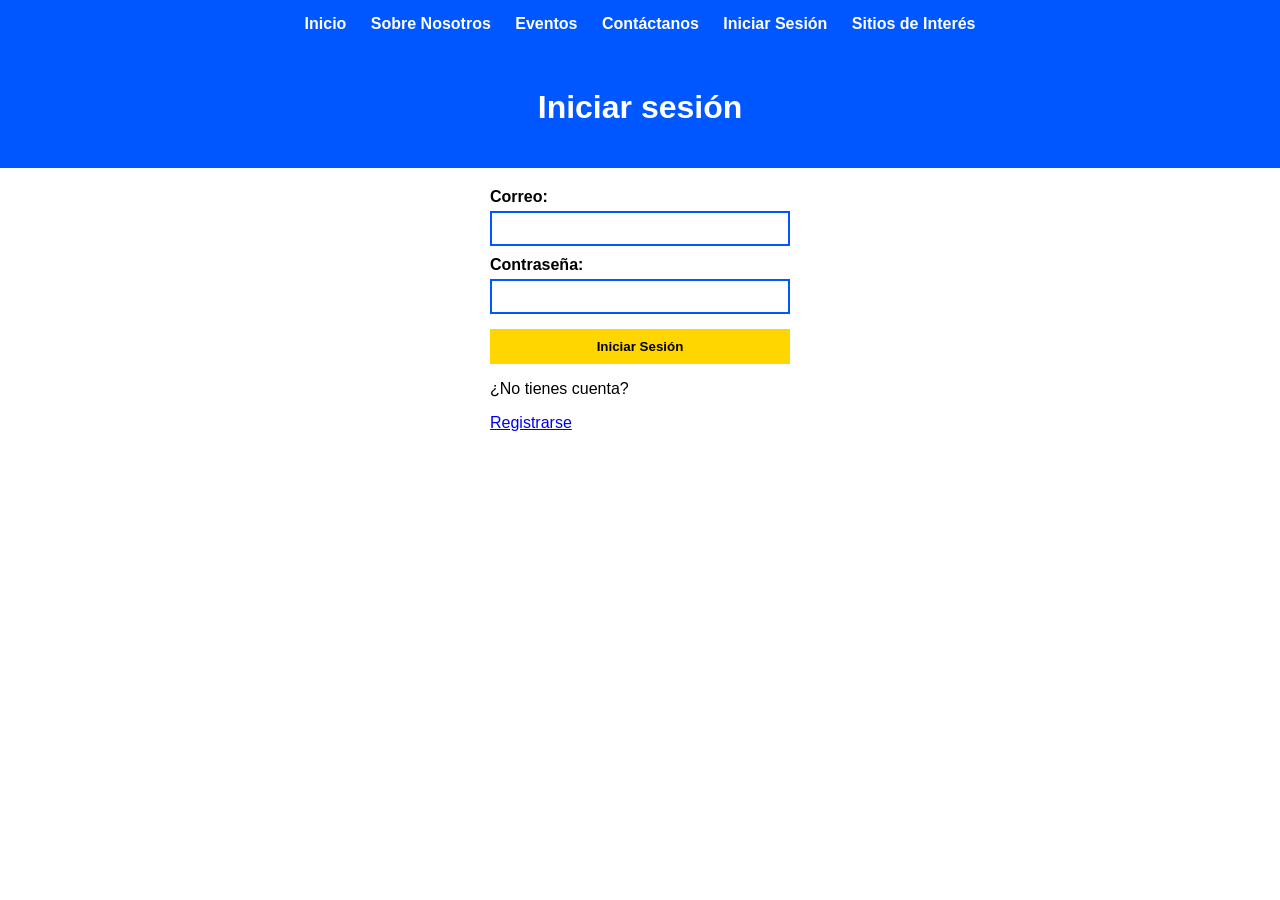
<file: inicia-sesion.html>
<!DOCTYPE html>
<html lang="es">
<head>
    <meta charset="UTF-8">
    <title>Iniciar Sesión</title>
    <link rel="stylesheet" href="style.css">
</head>
<body>

<nav>
    <a href="index.html">Inicio</a>
    <a href="sobre-nosotros.html">Sobre Nosotros</a>
    <a href="eventos.html">Eventos</a>
    <a href="contactanos.html">Contáctanos</a>
    <a href="inicia-sesion.html">Iniciar Sesión</a>
    <a href="sitios-interes.html">Sitios de Interés</a>
</nav>

<header>
    <h1>Iniciar sesión</h1>
</header>

<form method="post">
    <label for="correo">Correo:</label>
    <input type="email" id="correo" name="correo">

    <label for="contrasena">Contraseña:</label>
    <input type="password" id="contrasena" name="contrasena">

    <button type="submit">Iniciar Sesión</button>

    <p>¿No tienes cuenta?</p>
    <a href="registro.html">Registrarse</a>
</form>

</body>
</html>
</file>
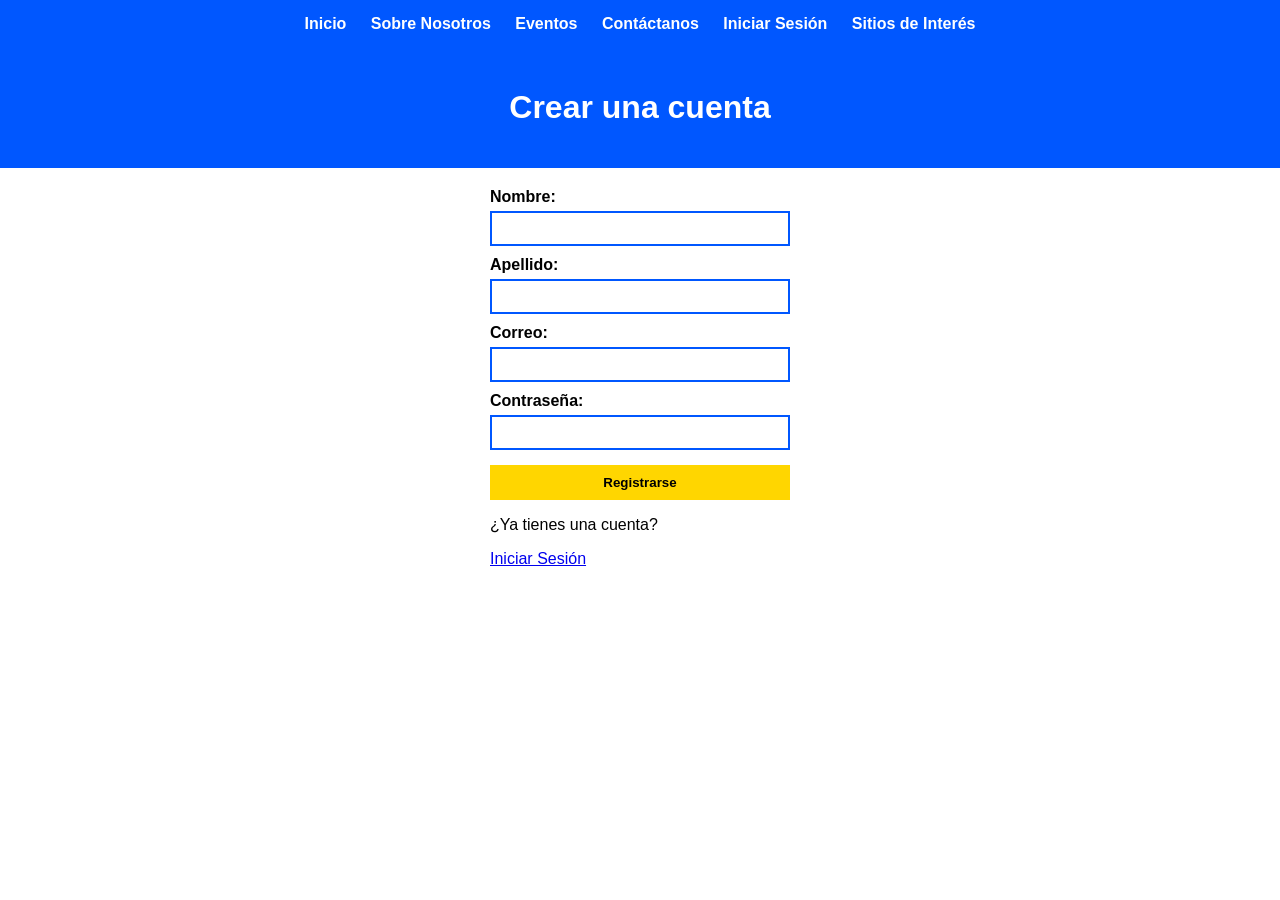
<file: registro.html>
<!DOCTYPE html>
<html lang="es">
<head>
    <meta charset="UTF-8">
    <title>Registro</title>
    <link rel="stylesheet" href="style.css">
</head>
<body>

<nav>
    <a href="index.html">Inicio</a>
    <a href="sobre-nosotros.html">Sobre Nosotros</a>
    <a href="eventos.html">Eventos</a>
    <a href="contactanos.html">Contáctanos</a>
    <a href="inicia-sesion.html">Iniciar Sesión</a>
    <a href="sitios-interes.html">Sitios de Interés</a>
</nav>

<header>
    <h1>Crear una cuenta</h1>
</header>

<form method="post">
    <label for="nombre">Nombre:</label>
    <input type="text" id="nombre" name="nombre">

    <label for="apellido">Apellido:</label>
    <input type="text" id="apellido" name="apellido">

    <label for="correo">Correo:</label>
    <input type="email" id="correo" name="correo">

    <label for="contrasena">Contraseña:</label>
    <input type="password" id="contrasena" name="contrasena">

    <button type="submit">Registrarse</button>

    <p>¿Ya tienes una cuenta?</p>
    <a href="inicia-sesion.html">Iniciar Sesión</a>
</form>

</body>
</html>
</file>
<file: style.css>
* {
    box-sizing: border-box;
}

body {
    margin: 0;
    font-family: Arial, sans-serif;
}

/* Barra de navegación */
nav {
    background-color: #0057FF;
    padding: 15px;
    text-align: center;
}

nav a {
    color: white;
    text-decoration: none;
    margin: 0 10px;
    font-weight: bold;
}

/* Encabezado */
header {
    background-color: #0057FF;
    color: white;
    text-align: center;
    padding: 20px;
}

/* Formulario (Login, Registro) */
form {
    width: 300px;
    margin: 20px auto;
}

label {
    display: block;
    margin-top: 10px;
    font-weight: bold;
}

input {
    width: 100%;
    padding: 8px;
    margin-top: 5px;
    border: 2px solid #0057FF;
}

/* Botón */
button {
    width: 100%;
    padding: 10px;
    margin-top: 15px;
    background-color: #FFD600;
    border: none;
    font-weight: bold;
    cursor: pointer;
}
</file>
